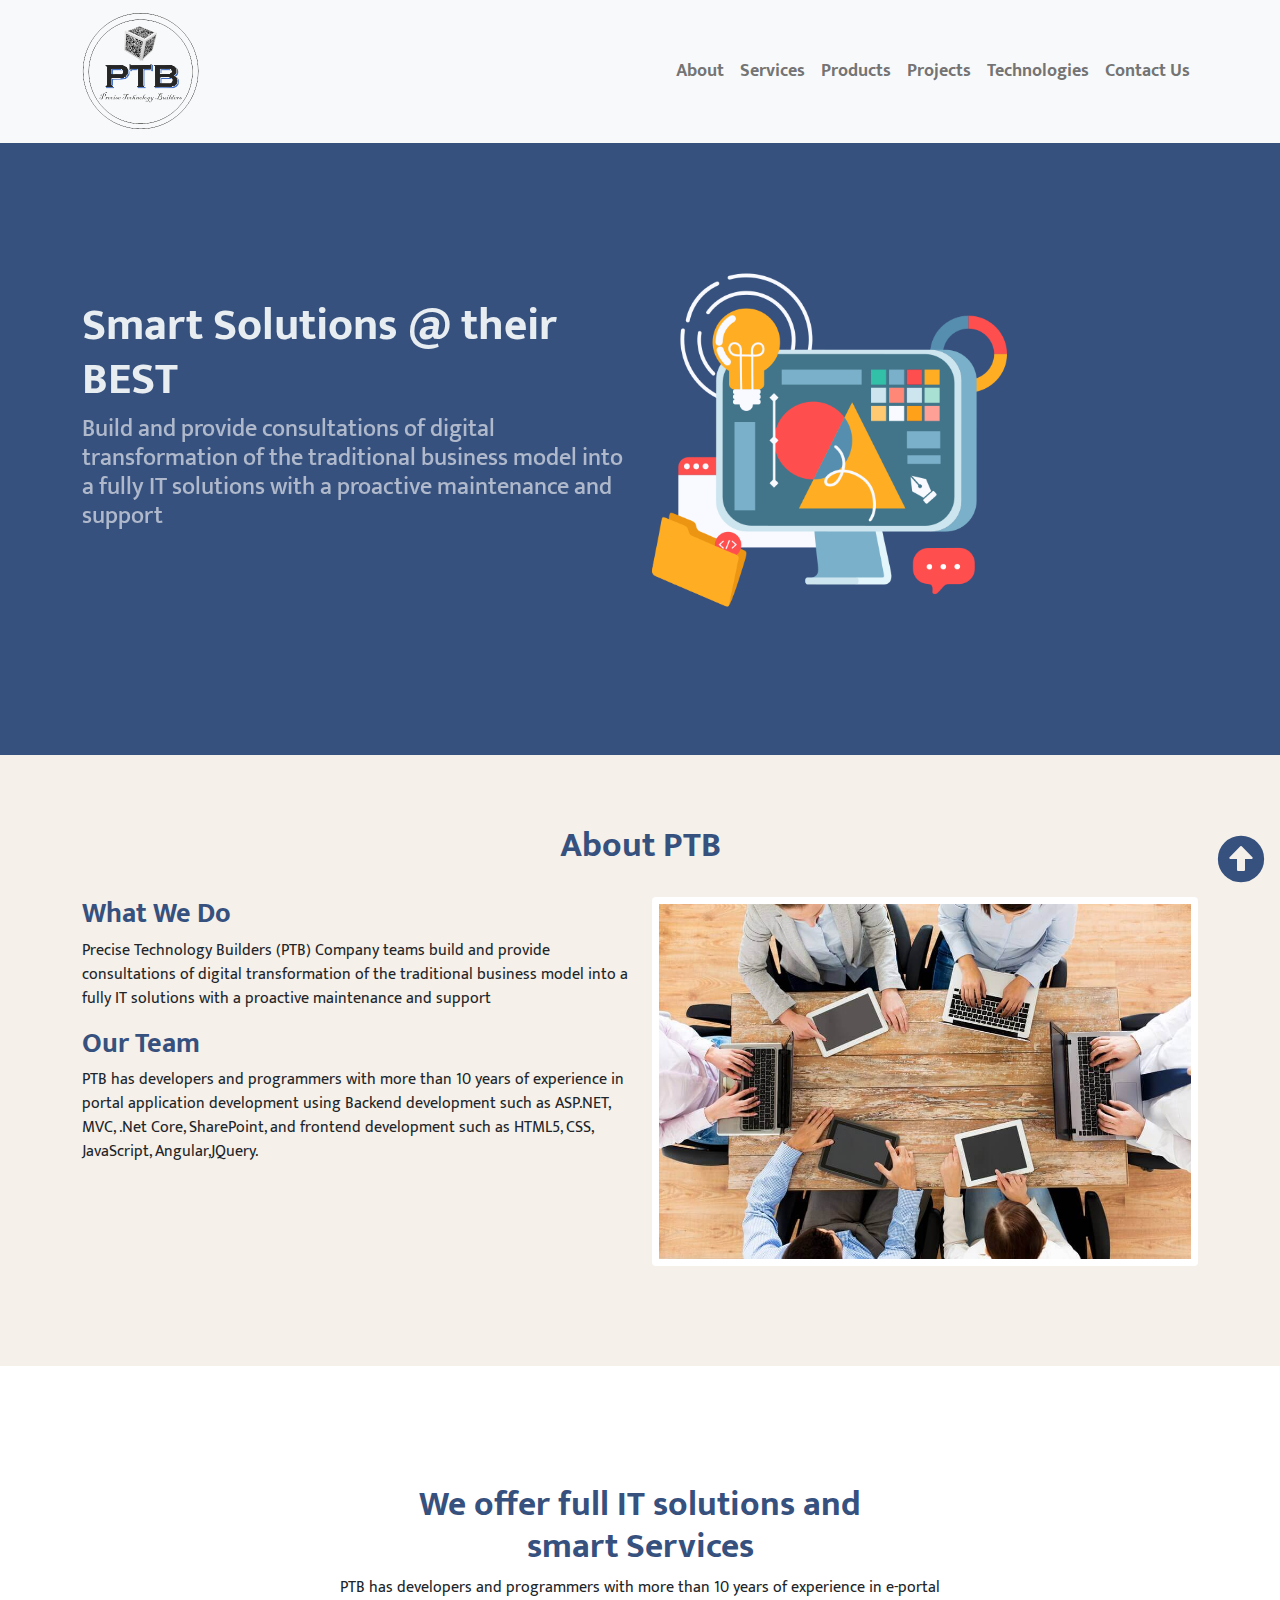
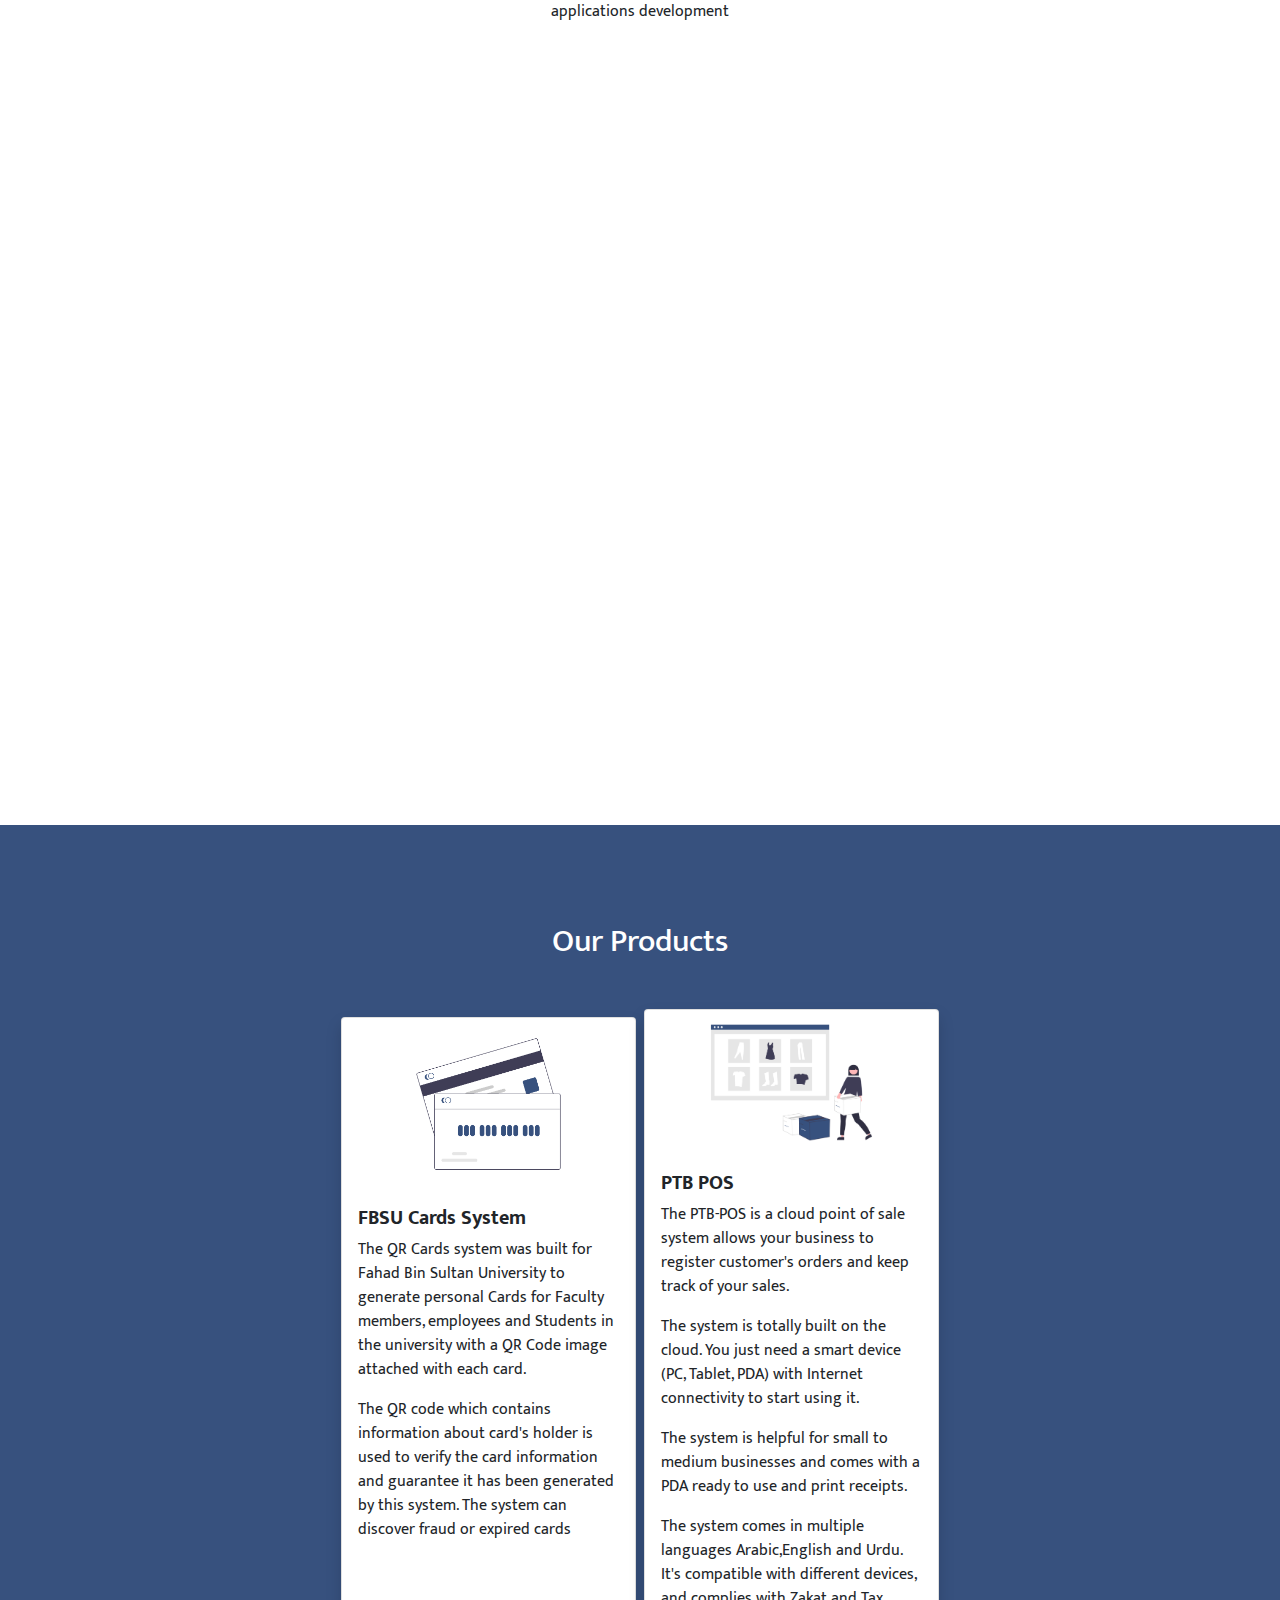
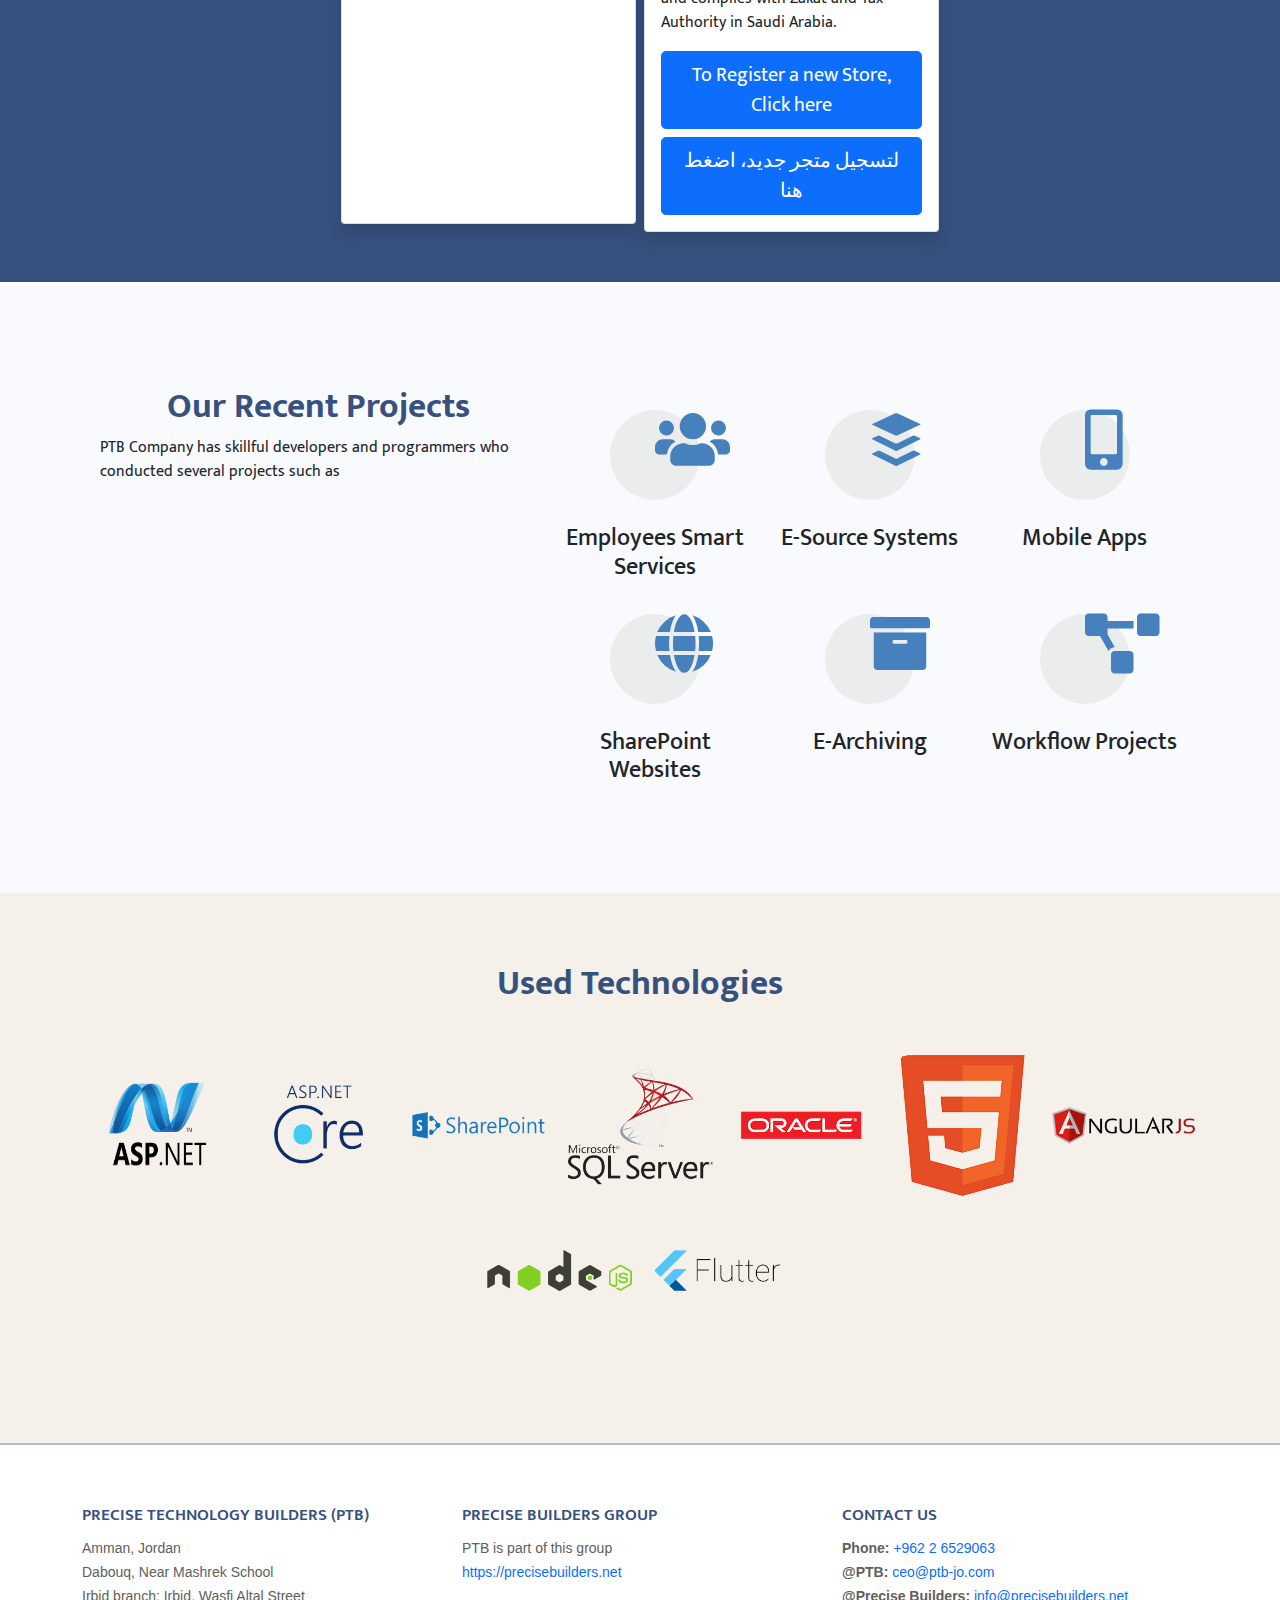
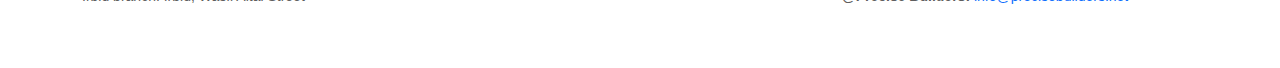
<file: index.html>
<!DOCTYPE html>
<html lang="en">

<head>
    <meta charset="UTF-8">
    <meta http-equiv="X-UA-Compatible" content="IE=edge">
    <meta name="viewport" content="width=device-width, initial-scale=1.0">
    <link rel="stylesheet" href="./bootstrap.min.css">
    <link href="./assets/vendor/aos/aos.css" rel="stylesheet">
    <link href="./assets/vendor/fontawesome/css/all.min.css" rel="stylesheet">
    <!--load all styles -->
    <link rel="stylesheet" href="./style.css">
    <title>PTB Official website</title>
</head>

<body>
    <!-- Start Menu Navbar -->
    <nav class="navbar navbar-expand-md navbar-light bg-light fixed-top">
        <div class="container">
            <a href="#" class="navbar-brand">
                <img src="./assets/images/logo-trans.png" alt="PTB Logo" class="d-inline-block align-top logo">
            </a>
            <button class="navbar-toggler" type="button" data-bs-toggle="collapse" data-bs-target="#toggleMobileMenu"
                aria-controls="toggleMobileMenu" aria-expanded="false" aria-label="Toggle Navigation">
                <span class="navbar-toggler-icon"></span>
            </button>
            <div class="collapse navbar-collapse" id="toggleMobileMenu">
                <ul class="navbar-nav ms-auto">
                    <li class="nav-item">
                        <a class="nav-link" href="#about">About</a>
                    </li>
                    <li class="nav-item">
                        <a class="nav-link" href="#services">Services</a>
                    </li>
                    <li class="nav-item">
                        <a class="nav-link" href="#products">Products</a>
                    </li>
                    <li class="nav-item">
                        <a class="nav-link" href="#projects">Projects</a>
                    </li>
                    <li class="nav-item">
                        <a class="nav-link" href="#tech">Technologies</a>
                    </li>
                    <li class="nav-item">
                        <a class="nav-link" href="#footer">Contact Us</a>
                    </li>

                </ul>
            </div>

        </div>
    </nav>
    <!-- End Menu Navbar -->

    <!-- Start Hero Section -->
    <section id="hero" class="d-flex align-items-center">
        <div class="container">
            <div class="row">
                <div class="col-lg-6 d-flex flex-column justify-content-center pt-4 pt-lg-0 order-2 order-lg-1"
                    data-aos="fade-up" data-aos-delay="200">
                    <h1>
                        Smart Solutions @ their BEST
                    </h1>
                    <h2>
                        Build and provide consultations of digital transformation of the traditional business model into
                        a fully IT solutions
                        with a proactive maintenance and support
                    </h2>
                </div>
                <div class="col-lg-6 order-1 order-lg-2 hero-img" data-aos="zoom-in" data-aos-delay="200">
                    <img src="./assets/images/hero2.png" class="img-fluid animated" alt="">
                </div>
            </div>
        </div>
    </section>
    <!-- End Hero Section -->

    <!--Start About US-->
    <section id="about">
        <h1 class="text-center">
            About PTB
        </h1>
        <div class="container">
            <div class="row">
                <div class="col-md-6">
                    <h3>What We Do</h3>
                    <p class="">
                        Precise Technology Builders (PTB) Company teams build and provide consultations of digital
                        transformation of the traditional business model into a fully IT solutions with a proactive
                        maintenance and support
                    </p>
                    <h3>Our Team</h3>
                    <p class="">
                        PTB has developers and programmers with more than 10 years of experience in portal application
                        development using Backend development such as ASP.NET, MVC, .Net Core, SharePoint, and
                        frontend development such as HTML5, CSS, JavaScript, Angular,JQuery.
                    </p>
                </div>
                <div class="col-md-6 text-center">
                    <img src="./assets/images/people.jpg" alt="People working"
                        class="img-fluid rounded mx-auto d-block">
                </div>
            </div>
        </div>
    </section>
    <!--End About US-->

    <!-- Start Services -->
    <section id="services" class="my-5 text-center">
        <div class="col-md-6 m-auto">
            <h1 class="px-5">
                We offer full IT solutions and smart Services
            </h1>
            <p>
                PTB has developers and programmers with more than 10 years of experience in e-portal applications
                development
            </p>
        </div>
        <div class="row mx-3 my-5">
            <div class="col-lg-4 col-sm-6" data-aos="fade-up" data-aos-delay="200">
                <div class="scard">
                    <div>
                        <span class="fa-stack fa-2x">
                            <i class="fas fa-circle fa-stack-2x text-info"></i>
                            <i class="fas fa-code fa-stack-1x fa-inverse"></i>
                        </span>
                    </div>
                    <h3>
                        Develop and Support
                    </h3>
                    <div class="desc">
                        PTB has a skillful programmers and developers who are equipped with latest technologies and
                        skills and can develop complete IT solutions, portals, workflows, websites, and mobile
                        applications.
                    </div>
                </div>
            </div>
            <div class="col-lg-4 col-sm-6" data-aos="fade-up" data-aos-delay="200">
                <div class="scard">
                    <div>
                        <span class="fa-stack fa-2x">
                            <i class="fas fa-circle fa-stack-2x text-info"></i>
                            <i class="fas  fa-layer-group fa-stack-1x fa-inverse"></i>
                        </span>
                    </div>
                    <h3>
                        Software Installations and Licensing
                    </h3>
                    <div class="desc">
                        PTB has a team that is capable of installing different software and activate the license as a
                        single-user license or a server-license, as well as the configuring the management tool for the
                        software
                    </div>
                </div>
            </div>
            <div class="col-lg-4 col-sm-6" data-aos="fade-up" data-aos-delay="200">
                <div class="scard">
                    <div>
                        <span class="fa-stack fa-2x">
                            <i class="fas fa-circle fa-stack-2x text-info"></i>
                            <i class="fas fa-pencil-ruler fa-stack-1x fa-inverse"></i>
                        </span>
                    </div>
                    <h3>
                        IT Consulting
                    </h3>
                    <div class="desc">
                        PTB help clients how to leverage from IT consultation to effectively meet your business
                        objectives.
                    </div>
                </div>
            </div>
        </div>
        <div class="row mx-3 my-2 m-auto">
            <div class="col-sm-6" data-aos="fade-down" data-aos-delay="200">
                <div class="scard">
                    <div>
                        <span class="fa-stack fa-2x">
                            <i class="fas fa-circle fa-stack-2x text-info"></i>
                            <i class="fas  fa-file-alt fa-stack-1x fa-inverse"></i>
                        </span>
                    </div>
                    <h3>
                        High-Secure Papers
                    </h3>
                    <div class="desc">
                        PTB can provide Organizations and Universities with high-secure papers that contains special
                        holograms with the logo on the institution and different secure labels and ornamental shapes
                        that can be seen via ultraviolet light (λ = 365 nm). PTB can provide papers with security
                        elements varies from 8-20 secure elements based on the client needs
                    </div>
                </div>
            </div>

            <div class="col-sm-6" data-aos="fade-down" data-aos-delay="200">
                <div class="scard">
                    <div>
                        <span class="fa-stack fa-2x">
                            <i class="fas fa-circle fa-stack-2x text-info"></i>
                            <i class="fas fa-qrcode fa-stack-1x fa-inverse"></i>
                        </span>
                    </div>
                    <h3>
                        QR-Code
                    </h3>
                    <div class="desc">
                        PTB can generate a secured QR-Code for official documents with
                        different version for the QR-Code according to the digital signature size and the documents
                        metadata. Moreover, different versions can be used along with Reed-Solomon ECC
                        (Levels: L, M, Q, H) and with DES/AES encryption techniques.
                    </div>
                </div>
            </div>
        </div>
    </section>
    <!-- End Services -->

    <!--Start Our Products-->
    <section id="products" class="my-1">
        <div class="text-center text-white my-5">
            <h2>Our Products</h2>
        </div>
        <div class="d-flex flex-row flex-wrap justify-content-center">
            <div class="card product-card col-sm-12 col-md-4 col-lg-3 col-xl-3 shadow mx-1 my-2">
                <img src="./assets/images/card.png" class="card-img-top" alt="...">
                <div class="card-body text-black">
                    <h5 class="card-title fw-bold">FBSU Cards System</h5>
                    <p class="card-text">The QR Cards system was built for Fahad Bin Sultan University to generate
                        personal Cards for Faculty members, employees and Students in the university with a QR Code
                        image attached with each card.</p>
                    <p class="card-text">
                        The QR code which contains information about card's holder is used to verify the card
                        information and guarantee it has been generated by this system. The system can discover fraud or
                        expired cards
                    </p>
                </div>
            </div>

            <div class="card product-card col-sm-12 col-md-4 col-lg-3 col-xl-3 shadow mx-1">
                <img src="./assets/images/cashier.png" class="card-img-top" alt="...">
                <div class="card-body text-black">
                    <h5 class="card-title fw-bold">PTB POS</h5>
                    <p class="card-text">The PTB-POS is a cloud point of sale system allows your business to register
                        customer's orders and keep track of your sales.
                    </p>
                    <p class="card-text">
                        The system is totally built on the cloud. You just need a smart device (PC, Tablet, PDA) with
                        Internet connectivity to start using it.
                    </p>
                    <p class="card-text">
                        The system is helpful for small to medium businesses and comes with a PDA ready to use and print
                        receipts.
                    </p>
                    <p class="card-text">
                        The system comes in multiple languages Arabic,English and Urdu. It's compatible with different devices, and
                        complies with Zakat and Tax Authority in Saudi Arabia.
                    </p>
                    <div class="text-center">
                        <a class="btn btn-primary btn-lg w-100" href="https://ptb-pos.com/applynow" target="_blank">
                            To Register a new Store, Click here
                        </a>
                    </div>
                    <div class="text-center mt-2">
                        <a class="btn btn-primary btn-lg w-100" href="https://ptb-pos.com/applynow" target="_blank">
                            لتسجيل متجر جديد، اضغط هنا
                        </a>
                    </div>
                </div>
            </div>
        </div>
    </section>
    <!--End Our Products-->

    <!-- Start Projects -->
    <section id="projects">
        <div class="row">

            <div class="col-md-5">
                <h3 class="text-sm-center">our recent projects</h3>
                <p>PTB Company has skillful developers and programmers who conducted several projects such as</p>
            </div>
            <div class="col-md-7 text-center">
                <div class="row">
                    <div class="col-sm-4 mt-4">
                        <div>
                            <div class="card-icon">
                                <i class="fas fa-users"></i>
                            </div>
                            <div>
                                <h4>Employees Smart Services</h4>
                            </div>
                        </div>
                    </div>
                    <div class="col-sm-4 mt-4">
                        <div>
                            <div class="card-icon">
                                <i class="fab fa-buffer"></i>
                            </div>
                            <div>
                                <h4>E-Source Systems</h4>
                            </div>
                        </div>
                    </div>
                    <div class="col-sm-4 mt-4">
                        <div>
                            <div class="card-icon">
                                <i class="fas fa-mobile-alt"></i>
                            </div>
                            <div>
                                <h4>Mobile Apps</h4>
                            </div>
                        </div>
                    </div>
                    <div class="col-sm-4 mt-4">
                        <div>
                            <div class="card-icon">
                                <i class="fas fa-globe"></i>
                            </div>
                            <div>
                                <h4>SharePoint Websites</h4>
                            </div>
                        </div>
                    </div>
                    <div class="col-sm-4 mt-4">
                        <div>
                            <div class="card-icon">
                                <i class="fas fa-archive"></i>
                            </div>
                            <div>
                                <h4>E-Archiving </h4>
                            </div>
                        </div>
                    </div>
                    <div class="col-sm-4 mt-4">
                        <div>
                            <div class="card-icon">
                                <i class="fas fa-project-diagram"></i>
                            </div>
                            <div>
                                <h4>Workflow Projects</h4>
                            </div>
                        </div>
                    </div>
                </div>
            </div>
        </div>

    </section>
    <!-- End Projects -->

    <!-- Start Technologies -->
    <section id="tech">
        <h1 class="text-center mb-5">
            Used Technologies
        </h1>
        <div class="d-flex flex-row flex-wrap justify-content-center">
            <img src="./assets/images/ASPNet.png">
            <img src="./assets/images/dotNetCore.png">
            <img src="./assets/images/SharePoint.png">
            <img src="./assets/images/sql.png">
            <img src="./assets/images/oracle.jpg">
            <img src="./assets/images/html5.png">
            <img src="./assets/images/angular.png">
            <img src="./assets/images/nodejs.png">
            <img src="./assets/images/flutter.png">

        </div>
    </section>
    <!-- End Technologies -->

    <!-- Start Footer -->
    <footer id="footer">

        <div class="footer-top">
            <div class="container">
                <div class="row">
                    <div class="col-md-4 footer-contact">
                        <h3>
                            Precise Technology Builders (PTB)
                        </h3>
                        <p>
                            Amman, Jordan <br>
                            Dabouq, Near Mashrek School <br>
                            Irbid branch:
                            Irbid, Wasfi Altal Street
                        </p>
                    </div>
                    <div class="col-md-4 footer-contact">
                        <h3>
                            Precise Builders Group
                        </h3>
                        <p>
                            PTB is part of this group <br />
                            <a href="https://precisebuilders.net" target="_blank">https://precisebuilders.net</a>
                        </p>


                    </div>
                    <div class="col-md-4 footer-contact">
                        <h3>
                            Contact US
                        </h3>
                        <p>
                            <strong>Phone:</strong><span class="text-primary"> +962 2 6529063</span>
                            <br>
                            <strong>@PTB:</strong> <a href="mailto:ceo@ptb-jo.com">ceo@ptb-jo.com</a> <br>
                            <strong>@Precise Builders:</strong> <a
                                href="mailto:info@precisebuilders.net">info@precisebuilders.net</a><br>
                        </p>
                    </div>
                </div>
            </div>
        </div>
    </footer>
    <!-- End Footer -->
    <a href="#hero" class="back-to-top" style="display: inline;"><i class="fas fa-arrow-alt-circle-up fa-3x"></i></a>

</body>

</html>
<script src="./bootstrap.min.js"></script>
<script src="./assets/vendor/jquery/jquery.min.js"></script>
<script src="./assets/vendor/jquery.easing/jquery.easing.min.js"></script>
<script src="./assets/vendor/aos/aos.js"></script>

<script>
    AOS.init({ once: true });
</script>
<script>
    $(function () {
        // Get clickable link
        $("a").click(function (event) {
            if (this.hash !== "") {
                event.preventDefault();

                // Store link's hash value into variable
                const hash = this.hash;
                // console.log(hash)

                // Animate html & body to the hash value position
                $("html, body").animate(
                    {
                        scrollTop: $(hash).offset().top - 100// - 100 if you wish
                    },
                    800
                );
            }
        });
    });

    var nav = document.querySelector('nav');
    var hero = document.querySelector('#hero');

    window.addEventListener('scroll', function () {
        if (window.pageYOffset > 99) {
            nav.classList.add('opa');
            hero.classList.add('hero-nomargin');

        }
        else {
            nav.classList.remove('opa');
            hero.classList.remove('hero-nomargin');
        }
    });
</script>
</file>
<file: style.css>
/*'https://fonts.googleapis.com/css2?family=Dosis:wght@300&display=swap*/

@import url('./assets/fonts/static/Dosis-Regular.ttf');
@import url('https://fonts.googleapis.com/css2?family=Mukta:wght@200;400;600;700&display=swap');

html{scroll-behavior: smooth;}

body {
    font-family: 'Mukta', sans-serif; /*Dosis*/
}

a {text-decoration: none;}


/*-------------------------------------------------
#NAV Section
---------------------------------------------------*/
.nav-item{
    font-weight: 700;
    font-size: 1.1em;
}

.nav-link
{
}

/*-------------------------------------------------
#Hero Section
---------------------------------------------------*/

#hero {
    width: 100%;
    height: 70vh;
    background: #37517e;
    margin-top: 125px;;
}
.hero-nomargin{   
    margin-top: 70px !important;
}

#hero h1 {
    font-size: 45px;
    color: #e7edf1;
    font-weight: 700;
}

#hero h2 {
    color: #ffffff99;
    margin-bottom: 50px;
    font-size: 24px;
}

#hero .animated {
    animation: up-down 2s ease-in-out infinite alternate-reverse both;
    width: 65%;
}

@media (max-width: 991px) {
    #hero {
        height: 100vh;
        text-align: center;
    }
    #hero .animated {
        -webkit-animation: none;
        animation: none;
    }
    #hero .hero-img {
        text-align: center;
    }
    #hero .hero-img img {
        width: 50%;
    }
}

@media (max-width: 768px) {
    #hero h1 {
        font-size: 28px;
        line-height: 36px;
    }
    #hero h2 {
        font-size: 18px;
        line-height: 24px;
        margin-bottom: 30px;
    }
    #hero .hero-img img {
        width: 70%;
    }
}

@media (max-width: 575px) {
    #hero .hero-img img {
        width: 80%;
    }
    #hero .btn-get-started {
        font-size: 16px;
        padding: 10px 24px 11px 24px;
    }
    #hero .btn-watch-video {
        font-size: 16px;
        padding: 10px 0 8px 40px;
        margin-left: 20px;
    }
    #hero .btn-watch-video i {
        font-size: 32px;
        top: 7px;
    }
}

@-webkit-keyframes up-down {
    0% {
        transform: translateY(10px);
    }
    100% {
        transform: translateY(-10px);
    }
}

@keyframes up-down {
    0% {
        transform: translateY(10px);
    }
    100% {
        transform: translateY(-10px);
    }
}



.logo {
    width:50%; 
    transition: width .2s linear;}


/*-------------------------------------------------
#About Section
---------------------------------------------------*/
#about{
    width: 100%;
    background: #f5f0e9;
    padding: 70px 25px 100px 25px;
    scroll-margin-top: 100px;
}

#about h1{
    font-size: 35px;
    font-weight: 700;
    color: #37517e;
    margin-bottom: 30px;
}

#about h3{   
    color: #37517e;
    font-weight: bold;
}

#about p{
    
}

#about img{
    max-width: 100%;
    border: solid 7px #fff;
}
/* 
@media (max-width: 991px) {
    #about img {
        width: 80%;
    }
}

@media (max-width: 768px) {
    #about img {
        width: 90%;
    }
}

@media (max-width: 575px) {
    #about img {
        width: 100%;
    }
} */


/*-------------------------------------------------
#Services Section
---------------------------------------------------*/
#services{
    width: 100%;
    padding: 70px 25px 100px 25px;
}

#services h1{
    font-size: 35px;
    font-weight: 700;
    color: #37517e;
}

#services .scard h3{
    color: #37517e;
    padding-top: 20px;
    font-weight: bold;
}

#services .scard .desc{
    text-align: justify;
    width: 75%;
    margin: 0 auto;
}

@media (max-width: 690px){
    #services .scard .desc{
        text-align: center;
        width: 100%;
    }
}

/*--------------------------------------------------------------
# Products
--------------------------------------------------------------*/

#products{
    background-color: #37517e;
    padding: 50px;
}

.product-card img{
    width: 70%;
    margin: 0 auto;
}

/*--------------------------------------------------------------
# Projects
--------------------------------------------------------------*/

#projects {
    background-color: #f9fafe;
    padding: 100px;
}



#projects h3{
    text-transform: capitalize;
    font-size: 35px;
    font-weight: 700;
    color: #37517e;
}

.card-container {
    text-align: center;
}

.card-icon {
    position: relative;
    width: 90px;
    height: 90px;
    margin-right: auto;
    margin-bottom: 1.5rem;
    margin-left: auto;
    border-radius: 50%;
    background-color: #ebeded;
    text-align: center;
}
.card-icon i{
    position: absolute;
    font-size: 45pt;
    color: #4680bd;
}

/*--------------------------------------------------------------
# Tech
--------------------------------------------------------------*/
#tech{
    width: 100%;
    background: #f5f0e9;
    padding: 70px 25px 100px 25px;
}

#tech h1{
    font-size: 35px;
    font-weight: 700;
    color: #37517e;
}

#tech img{
    width: 145px;
    margin-right: 0.5rem !important;
    margin-left: 0.5rem !important;
}

/*--------------------------------------------------------------
# Footer
--------------------------------------------------------------*/

#footer {
    width: 100%;
    font-size: 14px;
    background: #37517e;
}

#footer .footer-top {
    padding: 60px 0 30px 0;
    background: #fff;
    border-top: 2px solid #b1bbcf;
}

#footer .footer-top .footer-contact {
    margin-bottom: 30px;
}

#footer .footer-top .footer-contact h3 {
    font-size: 17px;
    margin: 0 0 10px 0;
    padding: 2px 0 2px 0;
    line-height: 1;
    text-transform: uppercase;
    font-weight: 600;
    color: #37517e;
}

#footer .footer-top .footer-contact p {
    font-size: 14px;
    line-height: 24px;
    margin-bottom: 0;
    font-family: "Jost", sans-serif;
    color: #5e5e5e;
}

#footer .footer-top .footer-links {
    margin-bottom: 30px;
}

.back-to-top {
    position: fixed;
    display: none;
    right: 15px;
    bottom: 15px;
    z-index: 99999;
    color: #37517e;
}


.opa{
    /* opacity: 0.9; */
    /* background: #d3d3d3 !important; */
}
.opa img {
    width:20%;
    transition: width .2s linear;
    transition: all 0.2s linear;
}
</file>
